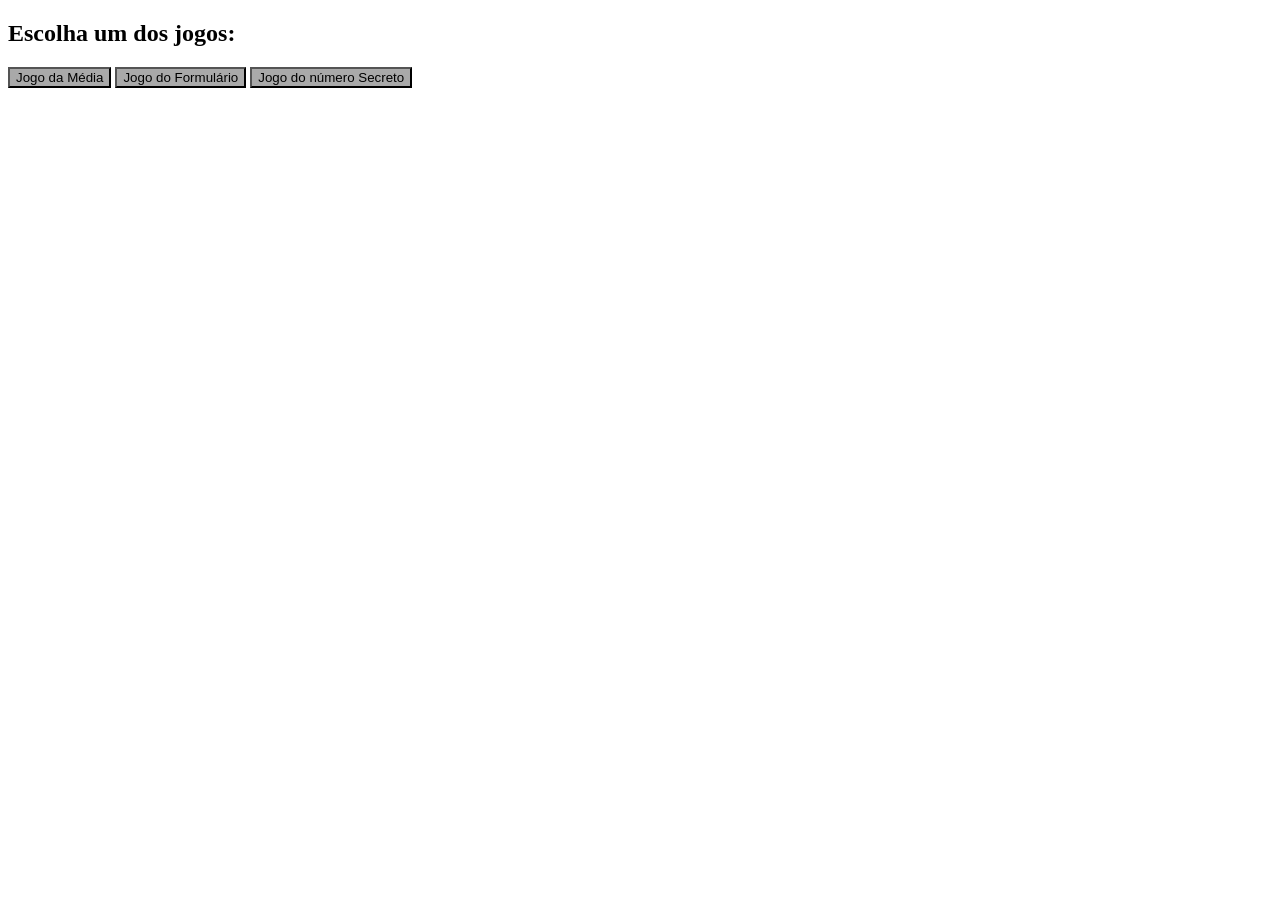
<file: index.html>
<!DOCTYPE html>
<html lang="en">
<head>
    <meta charset="UTF-8">
    <meta name="viewport" content="width=device-width, initial-scale=1.0">
    <title>Projeto de front end 02: javascript</title>
    <link rel="stylesheet" href="style.css">
</head>
<body>
    <div id="conteudo"></div>
    <h2> Escolha um dos jogos: </h2>
    
    <button onclick="exemplo1()">Jogo da Média</button>

    <button onclick="exemplo2()">Jogo do Formulário</button>

    <button onclick="exemplo3()">Jogo do número Secreto</button>
    
    <script src="script.js" defer></script>
    
    <div id="conteudo"></div>
    
</body>
</html>
</file>
<file: style.css>
button {
    background-color: darkgray;
}
</file>
